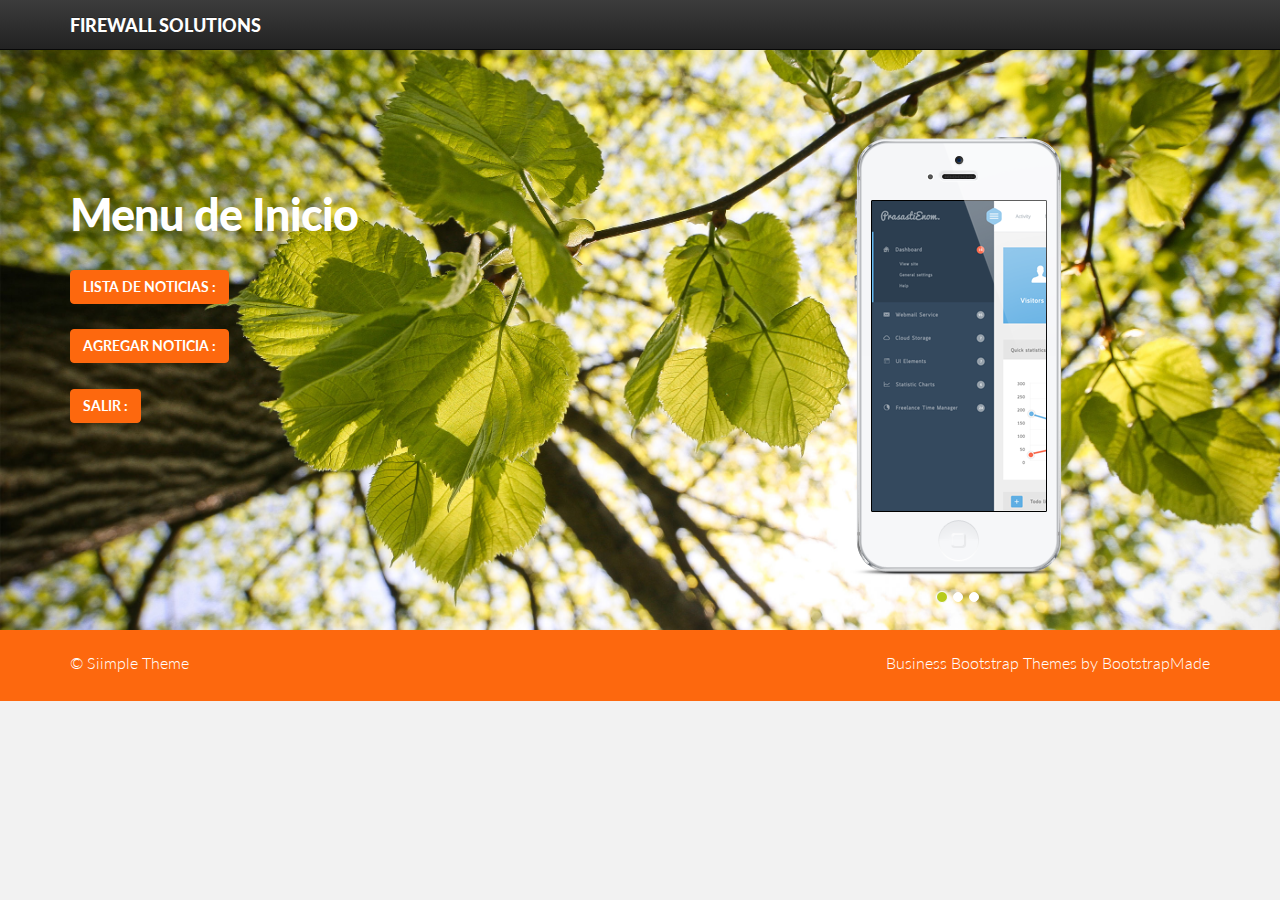
<file: index.html>
<!DOCTYPE html>
<html lang="en">
  <head>
    <meta charset="utf-8">
    <meta http-equiv="X-UA-Compatible" content="IE=edge">
    <meta name="viewport" content="width=device-width, initial-scale=1.0">
    <meta name="description" content="">
    <meta name="author" content="">

    <title>Siimple - Free Bootstrap 3 Landing Page</title>

    <!-- Bootstrap -->
    <link href="assets/css/bootstrap.css" rel="stylesheet">
	<link href="assets/css/bootstrap-theme.css" rel="stylesheet">

    <!-- siimple style -->
    <link href="assets/css/style.css" rel="stylesheet">
    
    <!-- =======================================================
        Theme Name: Siimple
        Theme URL: https://bootstrapmade.com/free-bootstrap-landing-page/
        Author: BootstrapMade
        Author URL: https://bootstrapmade.com
    ======================================================= -->
  </head>

  <body>

    <!-- Fixed navbar -->
    <div class="navbar navbar-inverse navbar-fixed-top">
      <div class="container">
        <div class="navbar-header">
          <button type="button" class="navbar-toggle" data-toggle="collapse" data-target=".navbar-collapse">
            <span class="icon-bar"></span>
            <span class="icon-bar"></span>
            <span class="icon-bar"></span>
          </button>
          <a class="navbar-brand" href="index.html">Firewall Solutions</a>
        </div>
        <div class="navbar-collapse collapse">
          <ul class="nav navbar-nav navbar-right">
            <li><a href="#"></a></li>
			<li><a href="#"></a></li>
          </ul>
        </div><!--/.nav-collapse -->
      </div>
    </div>

	<div id="header">
		<div class="container">
			<div class="row">
				<div class="col-lg-6">
					<h1>Menu de Inicio</h1>
					<h2 class="subtitle"></h2>
					<form class="form-inline signup" role="form">
					  <button type="button" class="btn btn-theme" onclick = "location='trabajo/noticias.php'">Lista de Noticias :</button><br><br>
                      <button type="button" class="btn btn-theme" onclick = "location='trabajo/agregar.php'">Agregar Noticia :</button><br><br>
                      <button type="submit" class="btn btn-theme">Salir :</button>
					</form>					
				</div>
				<div class="col-lg-4 col-lg-offset-2">
					<div id="carousel-example-generic" class="carousel slide" data-ride="carousel">
					  <ol class="carousel-indicators">
						<li data-target="#carousel-example-generic" data-slide-to="0" class="active"></li>
						<li data-target="#carousel-example-generic" data-slide-to="1"></li>
						<li data-target="#carousel-example-generic" data-slide-to="2"></li>
					  </ol>					
					  <!-- slides -->
					  <div class="carousel-inner">
						<div class="item active">
						  <img src="assets/img/slide1.png" alt="">
						</div>
						<div class="item">
						  <img src="assets/img/slide2.png" alt="">
						</div>
						<div class="item">
						  <img src="assets/img/slide3.png" alt="">
						</div>
					  </div>
					</div>		
				</div>
				
			</div>
		</div>
	</div>
	<div id="footer">
	<div class="container">
		<div class="row">
			<div class="col-md-6">
	            <p class="copyright">&copy; Siimple Theme</p>
			</div>
            <div class="col-md-6">
                <div class="credits">
                    <!-- 
                        All the links in the footer should remain intact. 
                        You can delete the links only if you purchased the pro version.
                        Licensing information: https://bootstrapmade.com/license/
                        Purchase the pro version with working PHP/AJAX contact form: https://bootstrapmade.com/buy/?theme=Siimple
                    -->
                    <a href="https://bootstrapmade.com/free-business-bootstrap-themes-website-templates/">Business Bootstrap Themes</a> by <a href="https://bootstrapmade.com/">BootstrapMade</a>
                </div>
            </div>
		</div>		
	</div>	
	</div>

    <script src="https://code.jquery.com/jquery-1.10.2.min.js"></script>
    <script src="assets/js/bootstrap.min.js"></script>
    
</body>
</html>
</file>
<file: assets/css/style.css>
/*
    Theme Name: Siimple
    Theme URL: https://bootstrapmade.com/free-bootstrap-landing-page/
    Author: BootstrapMade
    Author URL: https://bootstrapmade.com
*/
/* ==== Google font ==== */
@import url('https://fonts.googleapis.com/css?family=Lato:400,300,700,900');

body {
  background-color: #f2f2f2;
    font-family: 'Lato', sans-serif;
    font-weight: 300;
    font-size: 16px;
    color: #555;
    line-height: 1.6em;
    -webkit-font-smoothing: antialiased;
    -webkit-overflow-scrolling: touch;
}

h1, h2, h3, h4, h5, h6 {
    font-family: 'Lato', sans-serif;
    font-weight: 300;
    color: #444;
}

h1 {
	font-size: 40px;
}

h3 {
	font-weight: 400;
}

h4 {
	font-weight: 400;
	font-size: 20px;
}

p {
    margin-bottom: 20px;
    font-size: 16px;
}


a {
    color: #d6ee18;
    word-wrap: break-word;
    -webkit-transition: color 0.1s ease-in, background 0.1s ease-in;
    -moz-transition: color 0.1s ease-in, background 0.1s ease-in;
    -ms-transition: color 0.1s ease-in, background 0.1s ease-in;
    -o-transition: color 0.1s ease-in, background 0.1s ease-in;
    transition: color 0.1s ease-in, background 0.1s ease-in;
}

a:hover,
a:focus {
    color: #b7cb1b;
    text-decoration: none;
    outline: 0;
}

a:before,
a:after {
    -webkit-transition: color 0.1s ease-in, background 0.1s ease-in;
    -moz-transition: color 0.1s ease-in, background 0.1s ease-in;
    -ms-transition: color 0.1s ease-in, background 0.1s ease-in;
    -o-transition: color 0.1s ease-in, background 0.1s ease-in;
    transition: color 0.1s ease-in, background 0.1s ease-in;
}
.navbar-inverse .navbar-nav > li > a {
    color: #c6d550;
}

.alignleft {
    text-align: left;
}
.alignright {
    text-align: right;
}

.aligncenter {
    text-align: center;
}

.btn-theme  {
  color: #fff;
  background-color: #fd680e;
  border-color: #fd680e;
}
.btn-theme:hover  {
  color: #fff;
  background-color: #444;
  border-color: #444;
}
form.signup {
	margin-top: 30px;
}
form.signup button.btn {
	text-transform: uppercase;
	font-weight: 700;
}
form.signup input.form-control:focus {
	border-color: #fd680e;
}


/* Nav */

a.navbar-brand {
	color: #fff !important;
	font-weight: 900;
	text-transform: uppercase;
}
a.navbar-brand:hover {
    color: #ddd !important;
}

/* Header */

#header {	
	background-color: #444;
	background: url(../img/main-bg.jpg) no-repeat center top;
	margin-top: -20px;
	padding-top: 150px;
	background-attachment: relative;
	background-position: center center;
	min-height: 650px;
	width: 100%;
	
    -webkit-background-size: 100%;
    -moz-background-size: 100%;
    -o-background-size: 100%;
    background-size: 100%;

    -webkit-background-size: cover;
    -moz-background-size: cover;
    -o-background-size: cover;
    background-size: cover;
}



#header h1 {
	margin-top: 60px;
	margin-bottom: 15px;
	color: #fff;
	font-size: 45px;
	font-weight: 900;
	letter-spacing: -1px;
}

h2.subtitle {
	color: #fff;
	font-size: 20px;
}

/* slide */
.carousel-indicators {
  position: absolute;
  bottom: -40px;
  left: 50%;
  z-index: 15;
  width: 60%;
  padding-left: 0;
  margin-left: -50%;
  text-align: center;
  list-style: none;
}
.carousel-indicators li {
  display: inline-block;
  width: 10px;
  height: 10px;
  margin: 1px;
  text-indent: -999px;
  cursor: pointer;
  background-color: #000 \9;
  background-color: #fff;
  border: 1px solid #fff;
  border-radius: 10px;
}
.carousel-indicators .active {
  width: 12px;
  height: 12px;
  margin: 0;
  background-color: #b7cb1b;
}

/* footer */
#footer {
	background: #fd680e;
	padding: 20px 0 5px;
}

p.copyright {
	color: #fff;
}	

.credits {
    text-align: right;
    color: #fff;
}

.credits a{
    color: #fff;
}

#principal{
  width:800px;
  border:1px solid #000000;
  margin: 0 auto;
  height: auto;
  text-align: center;
}
</file>
